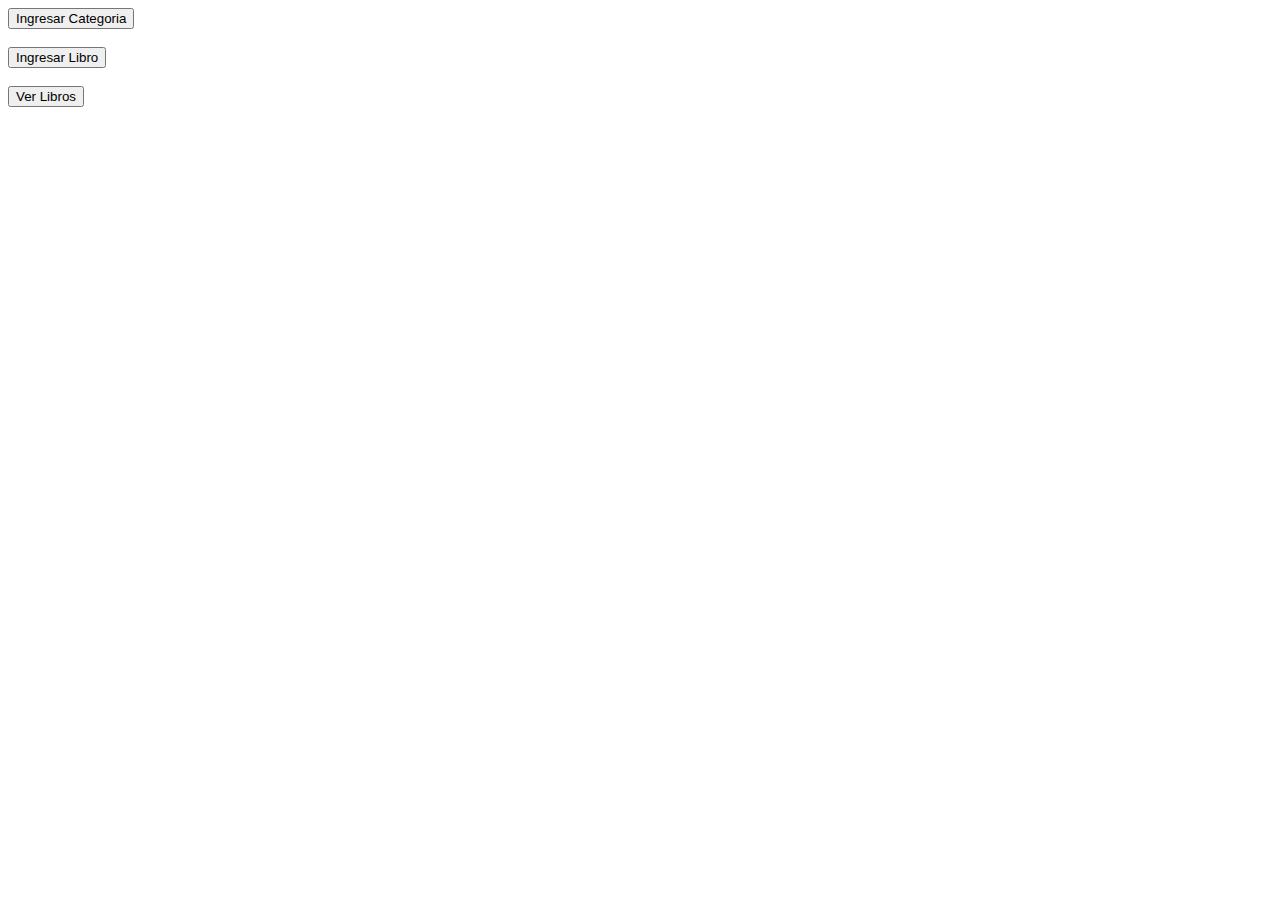
<file: examen/src/main/resources/templates/index.html>
<!DOCTYPE html>
<html xmlns:th=http://www.thymeleaf.org>
<head>
<meta charset="ISO-8859-1">
<title>Inicio</title>

</head>
<body>
	<div>
		<a th:href="@{/categoriaFormulario}">
			<input class="add-buttom" type="submit"  value="Ingresar Categoria">
		</a><br><br>
		<a th:href="@{/libroFormulario}">
			<input class="add-buttom" type="submit"  value="Ingresar Libro">
		</a><br><br>
		<a th:href="@{/libros}">
			<input class="add-buttom" type="submit"  value="Ver Libros">
		</a><br><br>
		<p class="titulo-resultado" th:text = "${exito}"></p>
		<p class="titulo-resultado" th:text = "${exito2}"></p>
	</div>
</body>
</html>
</file>
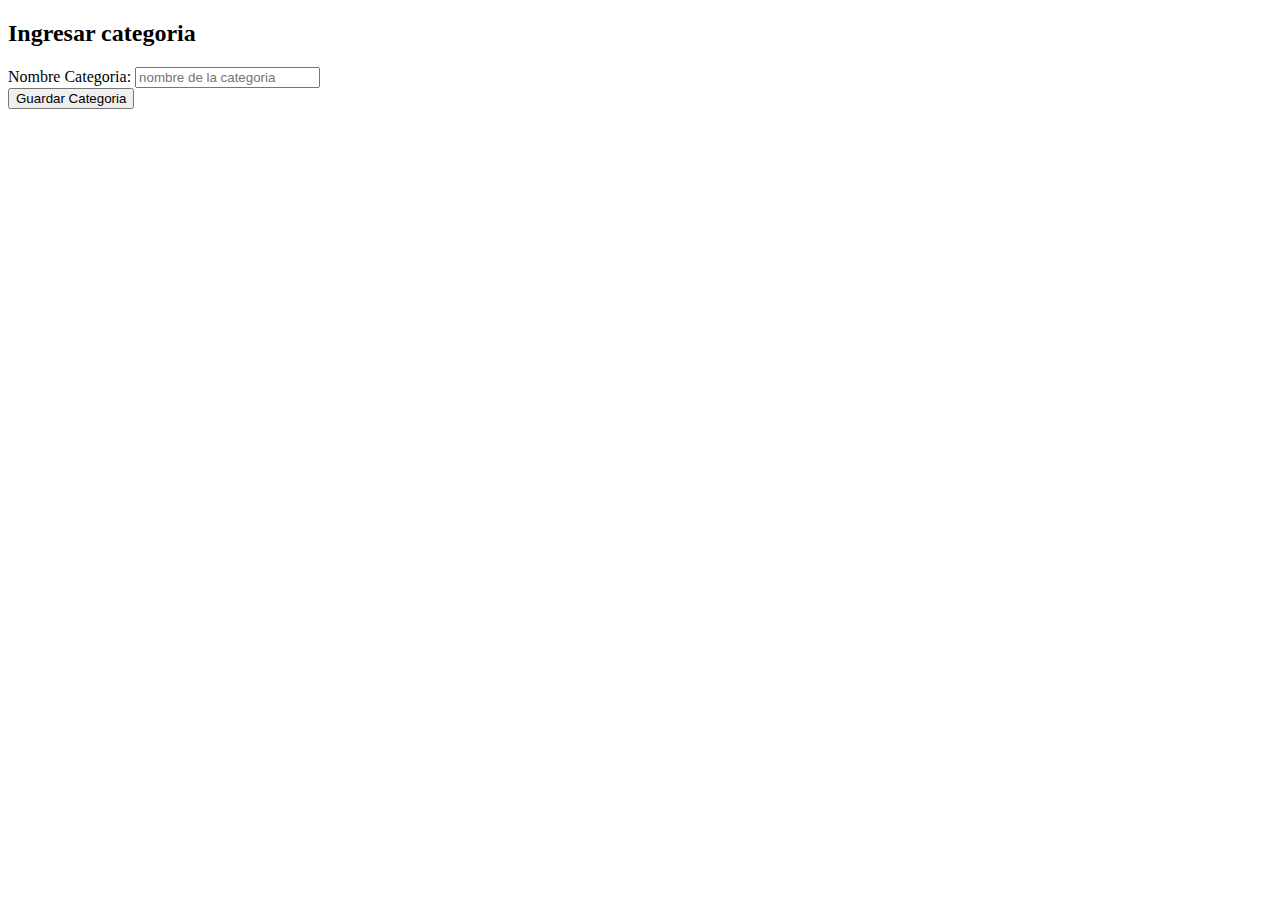
<file: examen/src/main/resources/templates/formCategoria.html>
<!DOCTYPE html>
<html xmlns:th=http://www.thymeleaf.org>
<head>
<meta charset="ISO-8859-1">
<title>Ingresar categoria</title>
</head>
<body>
	<div>
		<form th:action="@{/ingresarCategoria}" th:object="${categoria}" method="post">
			<h2 class="titulo-form">Ingresar categoria</h2>
			
			
			<label>Nombre Categoria:</label> 
			<input type="text" th:field="*{categoria}" placeholder="nombre de la categoria"><br> 
			<span th:errors="*{categoria}" style="color: #E81505"></span> 
			
			<input class="boton" type="submit" value="Guardar Categoria">
		</form>
	</div>
</body>
</html>
</file>
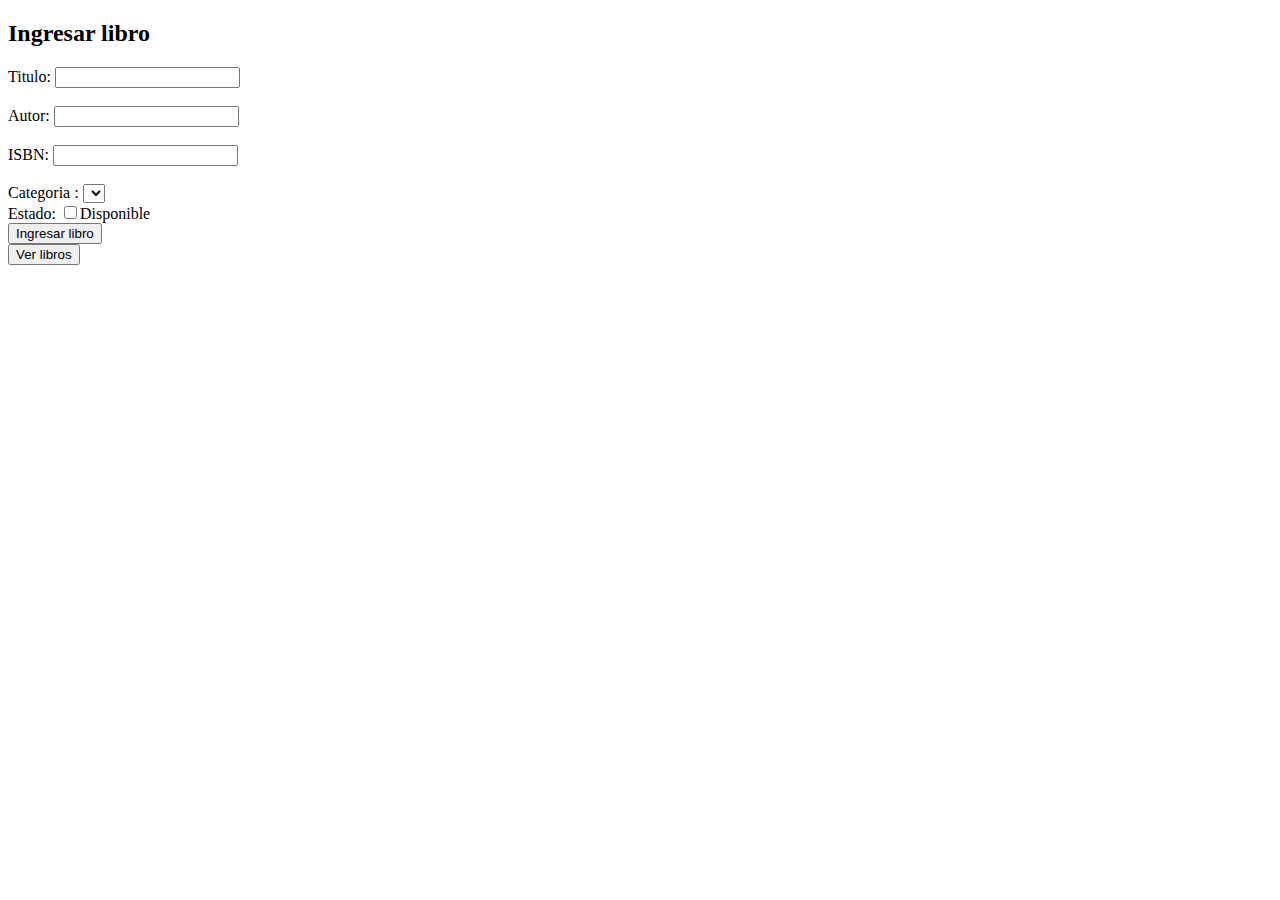
<file: examen/src/main/resources/templates/formLibro.html>
<!DOCTYPE html>
<html xmlns:th=http://www.thymeleaf.org>
<head>
<meta charset="ISO-8859-1">
<title>Insert title here</title>
</head>
<body>
	<div class="contenedor">
		<form th:action="@{/ingresarLibro}" th:object="${libro}" method="post">
			<h2 class="titulo-form">Ingresar libro</h2>
			
			<input type="hidden" th:field="*{idLibro}">
			
			<label>Titulo:</label> 
			<input type="text" th:field="*{titulo}" placeholder=" "><br>
			<span th:errors="*{titulo}" style="color: #E81505"></span> <br>
			
			<label>Autor:</label> 
			<input type="text" th:field="*{autor}" placeholder=" "> <br> 
			<span th:errors="*{autor}" style="color: #E81505"></span>  <br>
			
			<label>ISBN:</label> 
			<input type="text" th:field="*{isbn}" placeholder=" "><br>
			<span th:errors="*{isbn}" style="color: #E81505"></span>  <br>
			
			<label>Categoria :</label>
				<select th:field = "*{categoria.idCategoria}">
					<option th:each = "cat:${categorias}"
						th:value = "${cat.idCategoria}"
						th:text = "${cat.categoria}">
					</option>
				</select> <br>
				
			<label>Estado:</label> 
			<input type="checkbox" id="estado"  th:field="*{estado}" >Disponible <br>
			
			<input class="boton" type="submit" value="Ingresar libro"> <br>
		</form>
		<a href="/libros">
			<input class="boton-regresar" type="submit" value="Ver libros">
		</a>
	</div>
</body>
</html>
</file>
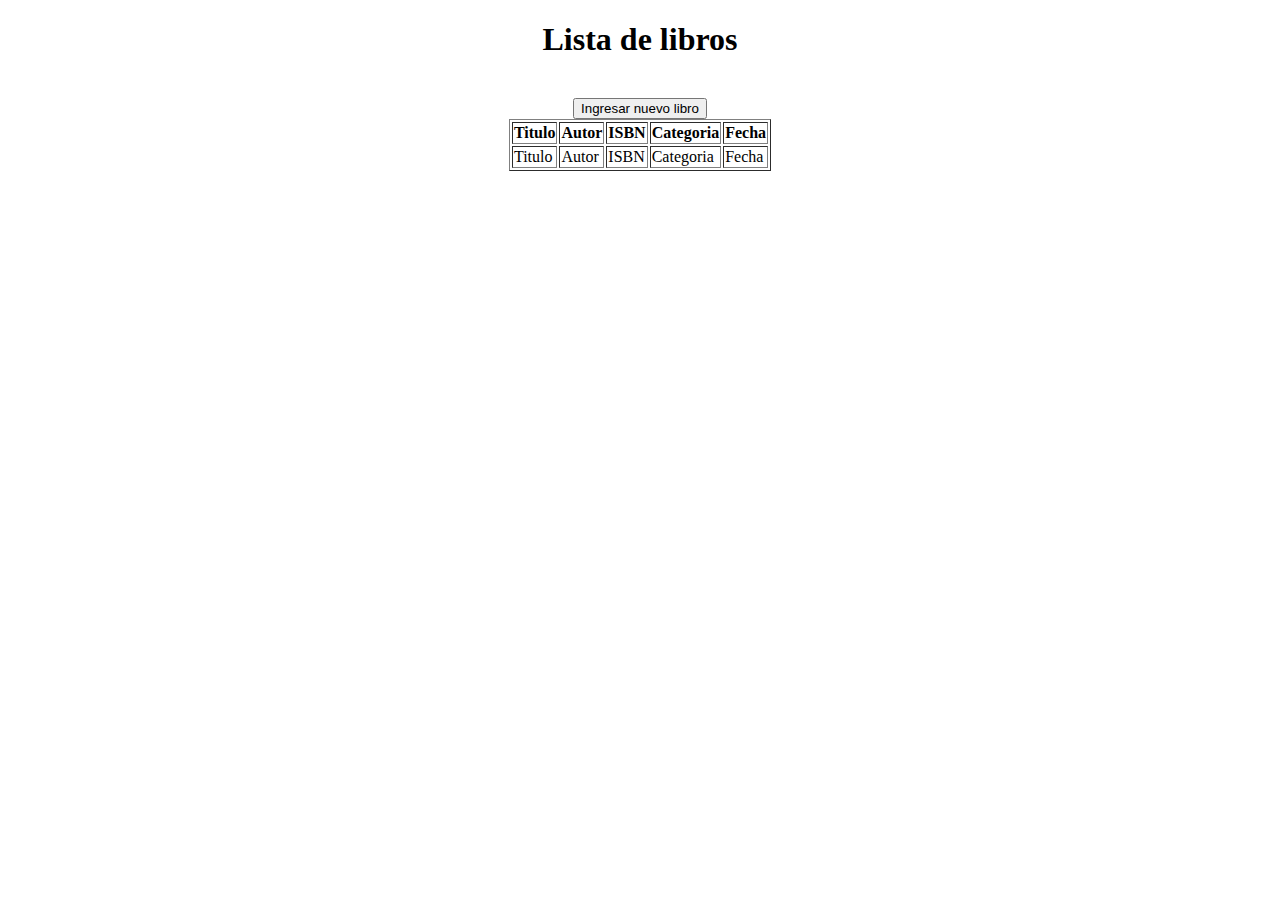
<file: examen/src/main/resources/templates/libros.html>
<!DOCTYPE html>
<html>
<head>
<meta charset="ISO-8859-1">
<title>libros</title>
</head>
<body>
	<div class="contenedor-tabla" align="center">
		<h1>Lista de libros</h1>
		<br/>
				<div class="buttom-container">
					<a th:href="@{/libroFormulario}">
						<input class="boton-nuevo" type="submit"  value="Ingresar nuevo libro" >
					</a>
			   </div>
		<table class="tabla" border="1">
			<thead>
				<tr>
					<th>Titulo</th>
					<th>Autor</th>
					<th>ISBN</th>
					<th>Categoria</th>
					<th>Fecha</th>
				</tr>
			</thead>
			<tbody>
				<tr th:each="libro, row:${libros}">
					<td th:text="${libro.titulo}">Titulo</td>
					<td th:text="${libro.autor}">Autor</td>
					<td th:text="${libro.isbn}">ISBN</td>
					<td th:text="${libro.categoria.categoria}">Categoria</td>
					<td th:text="${libro.fechaDelegate}">Fecha</td>
				</tr>
			</tbody>
		</table>
		<br>
	</div>	
</body>
</html>
</file>
